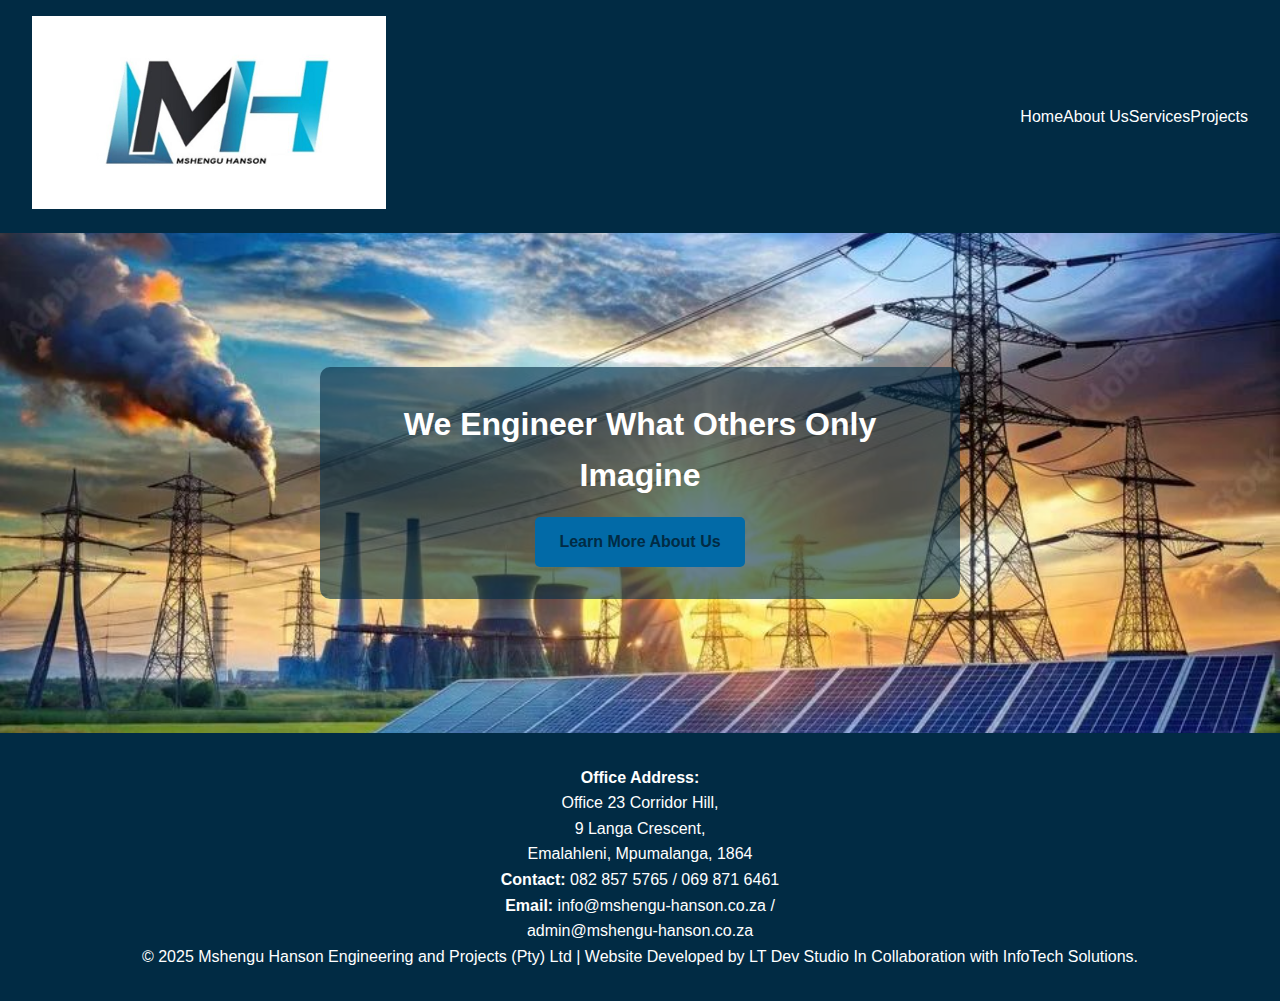
<file: index.html>
<!DOCTYPE html>
<html lang="en">
<head>
<meta charset="UTF-8" />
<meta name="viewport" content="width=device-width, initial-scale=1.0" />
<title>Mshengu Hanson | Home</title>
<link href="images/logoo.png" rel="icon">
<link rel="stylesheet" href="css/styles.css" />
</head>
<body>
<header>
    <a href="index.html">
        <img src="images/logo.png" alt="Mshengu Hanson Logo" class="logo">
    </a>
    <nav>
    <a href="index.html" class="active">Home</a>
    <a href="about.html">About Us</a>
    <a href="services.html">Services</a>
    <a href="projects.html">Projects</a>
</nav>

</header>

<main>
<section class="banner-image">
    <img src="images/banner.jpg" alt="Mshengu Hanson Banner">
    <div class="banner-text">
        <h1>We Engineer What Others Only Imagine</h1>
        <a href="about.html" class="btn">Learn More About Us</a>
    </div>
</section>
</main>

<footer>
    <div class="footer-container">
        <div class="footer-left">
            <p><strong>Office Address:</strong><br>
            Office 23 Corridor Hill,<br>
            9 Langa Crescent,<br>
            Emalahleni, Mpumalanga, 1864</p>
        </div>
        <div class="footer-right">
            <p><strong>Contact:</strong> 082 857 5765 / 069 871 6461</p>
            <p><strong>Email:</strong> info@mshengu-hanson.co.za / <br> admin@mshengu-hanson.co.za</p>
        </div>
    </div>
    <p class="copyright">
      &copy; 2025 Mshengu Hanson Engineering and Projects (Pty) Ltd | Website Developed by 
      <a href="https://tawheeda.github.io/tawheedaa" 
      style="color: #ffffff; text-decoration: none;">LT Dev Studio</a>  In Collaboration with InfoTech Solutions.
    </p>
</footer>


<script src="js/script.js"></script>
</body>
</html>
</file>
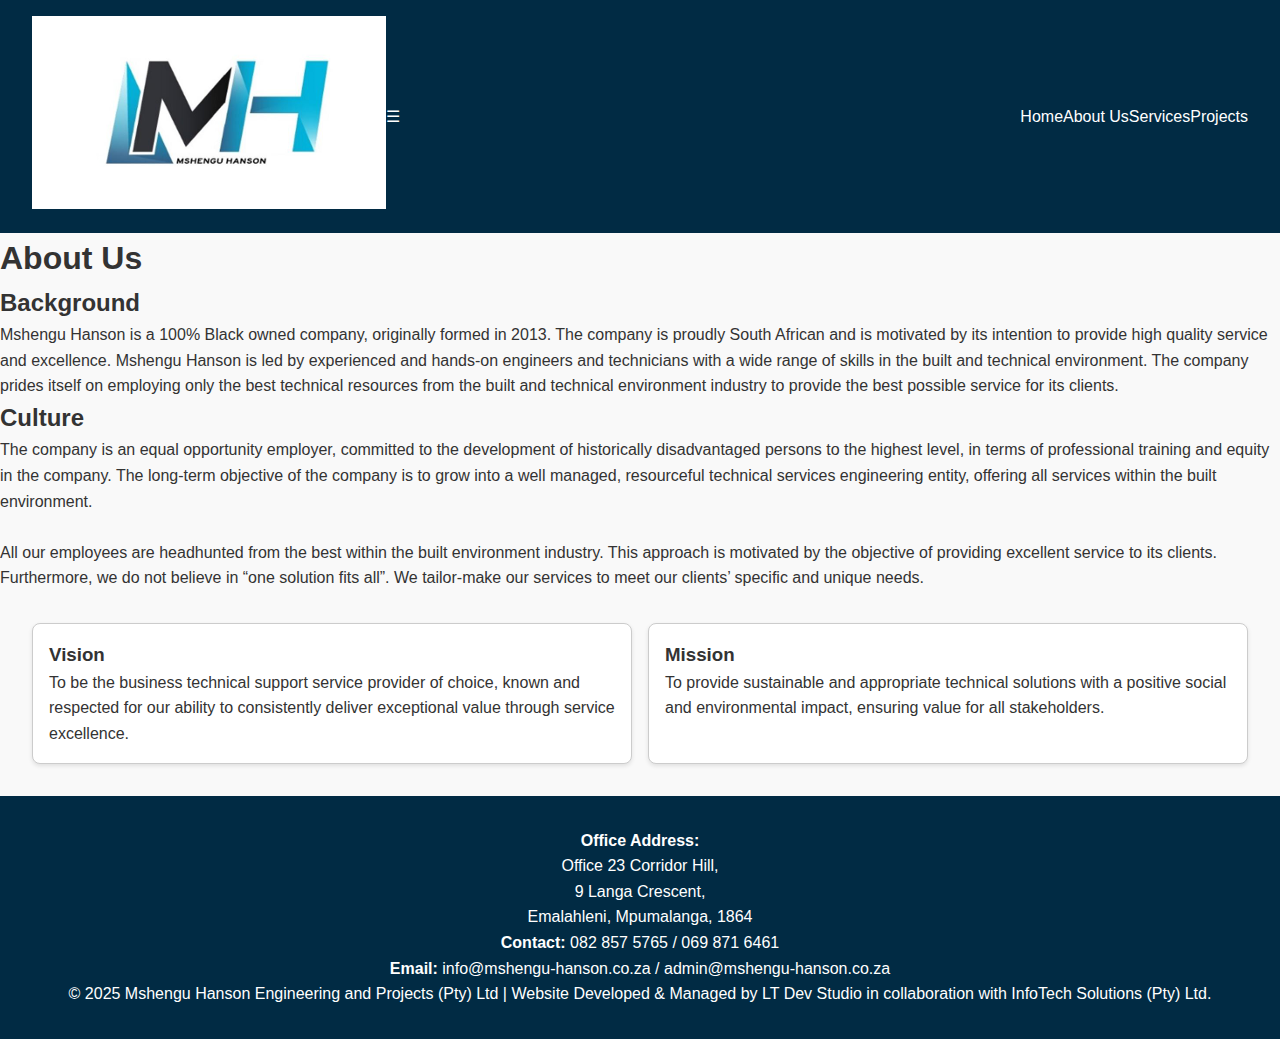
<file: about.html>
<!DOCTYPE html>
<html lang="en">
<head>
<meta charset="UTF-8" />
<meta name="viewport" content="width=device-width, initial-scale=1.0" />
<title>About Us | Mshengu Hanson</title>
<link href="images/logoo.png" rel="icon">
<link rel="stylesheet" href="css/styles.css" />
</head>
<body>

<header>
    <a href="index.html">
        <img src="images/logo.png" alt="Mshengu Hanson Logo" class="logo">
    </a>
    <div class="mobile-menu-icon" onclick="toggleMenu()">☰</div>
    <nav id="nav-menu">
        <a href="index.html">Home</a>
        <a href="about.html" class="active">About Us</a>
        <a href="services.html">Services</a>
        <a href="projects.html">Projects</a>
    </nav>
</header>

<main>
    <h1>About Us</h1>

    <section>
        <h2>Background</h2>
        <p>
            Mshengu Hanson is a 100% Black owned company, originally formed 
            in 2013. The company is proudly South African and is motivated by 
            its intention to provide high quality service and excellence. 
            Mshengu Hanson is led by experienced and hands-on engineers and 
            technicians with a wide range of skills in the built and technical 
            environment. The company prides itself on employing only the best 
            technical resources from the built and technical environment 
            industry to provide the best possible service for its clients. 
        </p>
    </section>

    <section>
        <h2>Culture</h2>
        <p>
            The company is an equal opportunity employer, committed to the 
            development of historically disadvantaged persons to the highest 
            level, in terms of professional training and equity in the company. 
            The long-term objective of the company is to grow into a well
            managed, resourceful technical services engineering entity, offering 
            all services within the built environment. <br><br>  
            All our employees are headhunted from the best within the built 
            environment industry. This approach is motivated by the objective 
            of providing excellent service to its clients. Furthermore, we do not 
            believe in “one solution fits all”. We tailor-make our services to 
            meet our clients’ specific and unique needs.         
        </p>
    </section>

    <section class="tiles">
        <div class="tile">
            <h3>Vision</h3>
            <p>To be the business technical support service provider of choice, known and respected for our ability to consistently deliver exceptional value through service excellence.</p>
        </div>
        <div class="tile">
            <h3>Mission</h3>
            <p>To provide sustainable and appropriate technical solutions with a positive social and environmental impact, ensuring value for all stakeholders.</p>
        </div>
    </section>
</main>

<footer>
    <p>
        <strong>Office Address:</strong><br>
        Office 23 Corridor Hill,<br>
        9 Langa Crescent,<br>
        Emalahleni, Mpumalanga, 1864
    </p>
    <p>
        <strong>Contact:</strong> 082 857 5765 / 069 871 6461<br>
        <strong>Email:</strong> info@mshengu-hanson.co.za / admin@mshengu-hanson.co.za
    </p>
    <p class="copyright">
        &copy; 2025 Mshengu Hanson Engineering and Projects (Pty) Ltd | Website Developed & Managed by
        <a href="https://tawheeda.github.io/tawheedaa" style="color: #ffffff; text-decoration: none;">LT Dev Studio</a>
        in collaboration with InfoTech Solutions (Pty) Ltd.
    </p>
</footer>


<script>
function toggleMenu() {
    const nav = document.getElementById('nav-menu');
    nav.classList.toggle('active');
}
</script>

<script src="js/script.js"></script>
</body>
</html>
</file>
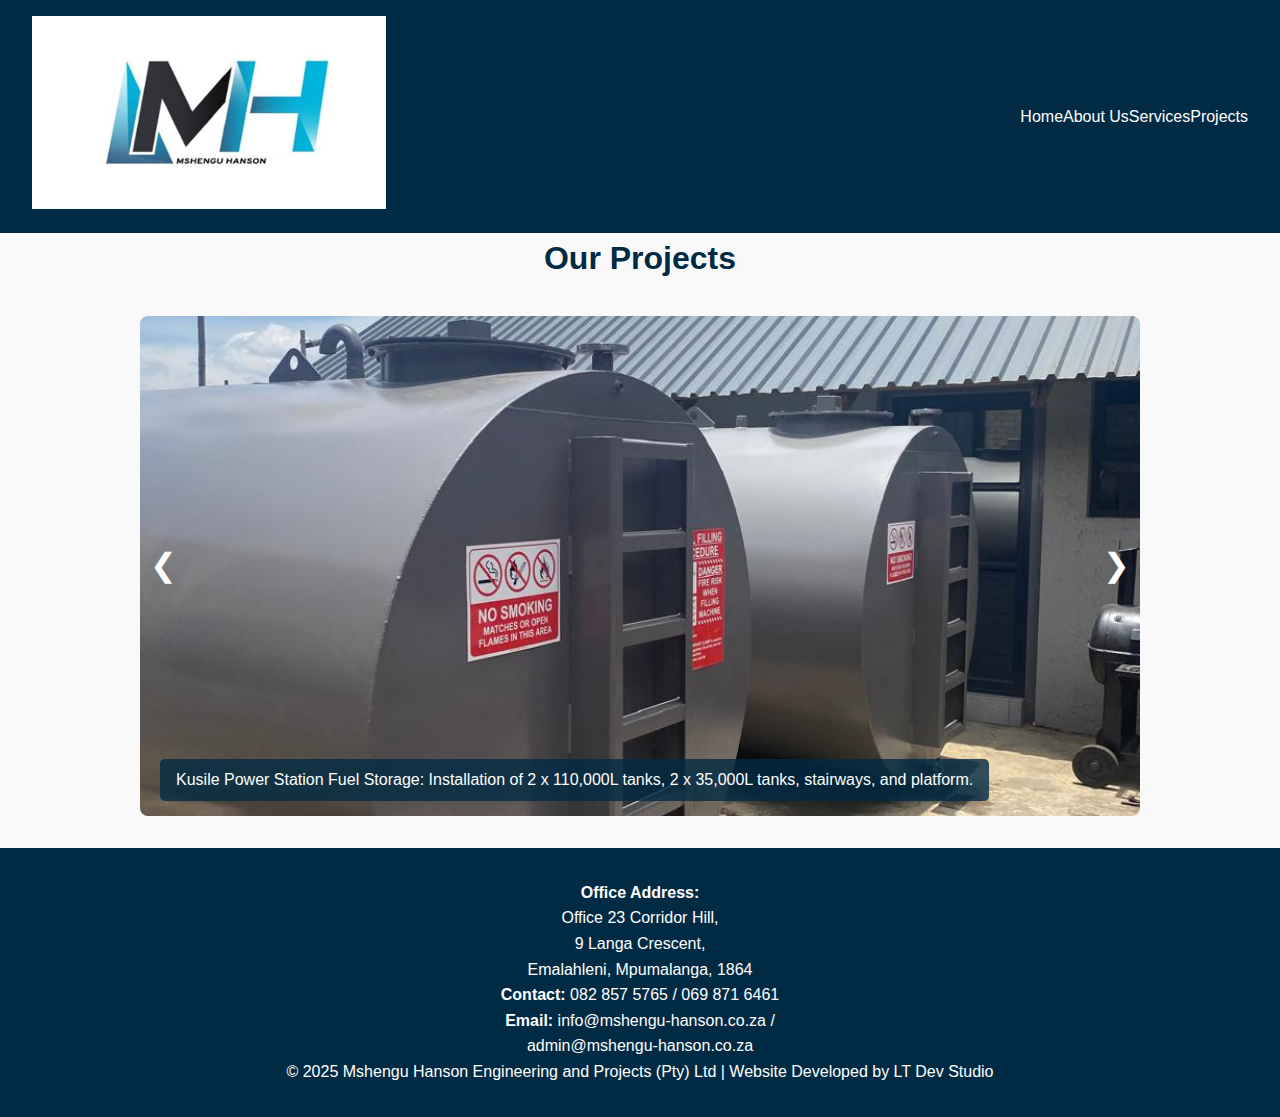
<file: projects.html>
<!DOCTYPE html>
<html lang="en">
<head>
<meta charset="UTF-8" />
<meta name="viewport" content="width=device-width, initial-scale=1.0" />
<title>Projects | Mshengu Hanson</title>
<link href="images/logoo.png" rel="icon">
<link rel="stylesheet" href="css/styles.css" />
</head>
<body>
<header>
    <a href="index.html">
        <img src="images/logo.png" alt="Mshengu Hanson Logo" class="logo">
    </a>
   <nav>
    <a href="index.html">Home</a>
    <a href="about.html">About Us</a>
    <a href="services.html">Services</a>
    <a href="projects.html" class="active">Projects</a>
</nav>

</header>

<main>
    <h1 style="text-align:center; color:#012B44;">Our Projects</h1>

    <div class="slideshow-container">
        <div class="slide fade">
            <img src="images/kusileStorage.jpg" alt="Kusile Power Station Fuel Storage">
            <div class="caption">
                Kusile Power Station Fuel Storage: Installation of 2 x 110,000L tanks, 2 x 35,000L tanks, stairways, and platform.
            </div>
        </div>

        <div class="slide fade">
            <img src="images/kusilePumps.PNG" alt="Kusile Power Station Fuel Pumps">
            <div class="caption">
                Kusile Power Station Fuel Pumps: Supplied and installed Ehad pumps with electrical supply including starter panels.
            </div>
        </div>

        <div class="slide fade">
            <img src="images/kusileCanopies.PNG" alt="Kusile Power Station Canopies">
            <div class="caption">
                Kusile Power Station Canopies: Manufactured and installed two canopies (6m wide, 7m long, 4m high) over the existing pump station for equipment protection.
            </div>
        </div>

        <!-- Navigation arrows -->
        <a class="prev" onclick="plusSlides(-1)">❮</a>
        <a class="next" onclick="plusSlides(1)">❯</a>
    </div>
</main>

<footer>
    <div class="footer-container">
        <div class="footer-left">
            <p><strong>Office Address:</strong><br>
            Office 23 Corridor Hill,<br>
            9 Langa Crescent,<br>
            Emalahleni, Mpumalanga, 1864</p>
        </div>
        <div class="footer-right">
            <p><strong>Contact:</strong> 082 857 5765 / 069 871 6461</p>
            <p><strong>Email:</strong> info@mshengu-hanson.co.za / <br> admin@mshengu-hanson.co.za</p>
        </div>
    </div>
    <p class="copyright">
      &copy; 2025 Mshengu Hanson Engineering and Projects (Pty) Ltd | Website Developed by 
      <a href="https://tawheeda.github.io/tawheedaa" 
      style="color: #ffffff; text-decoration: none;">LT Dev Studio</a>
    </p>
</footer>

<script src="js/script.js"></script>
</body>
</html>
</file>
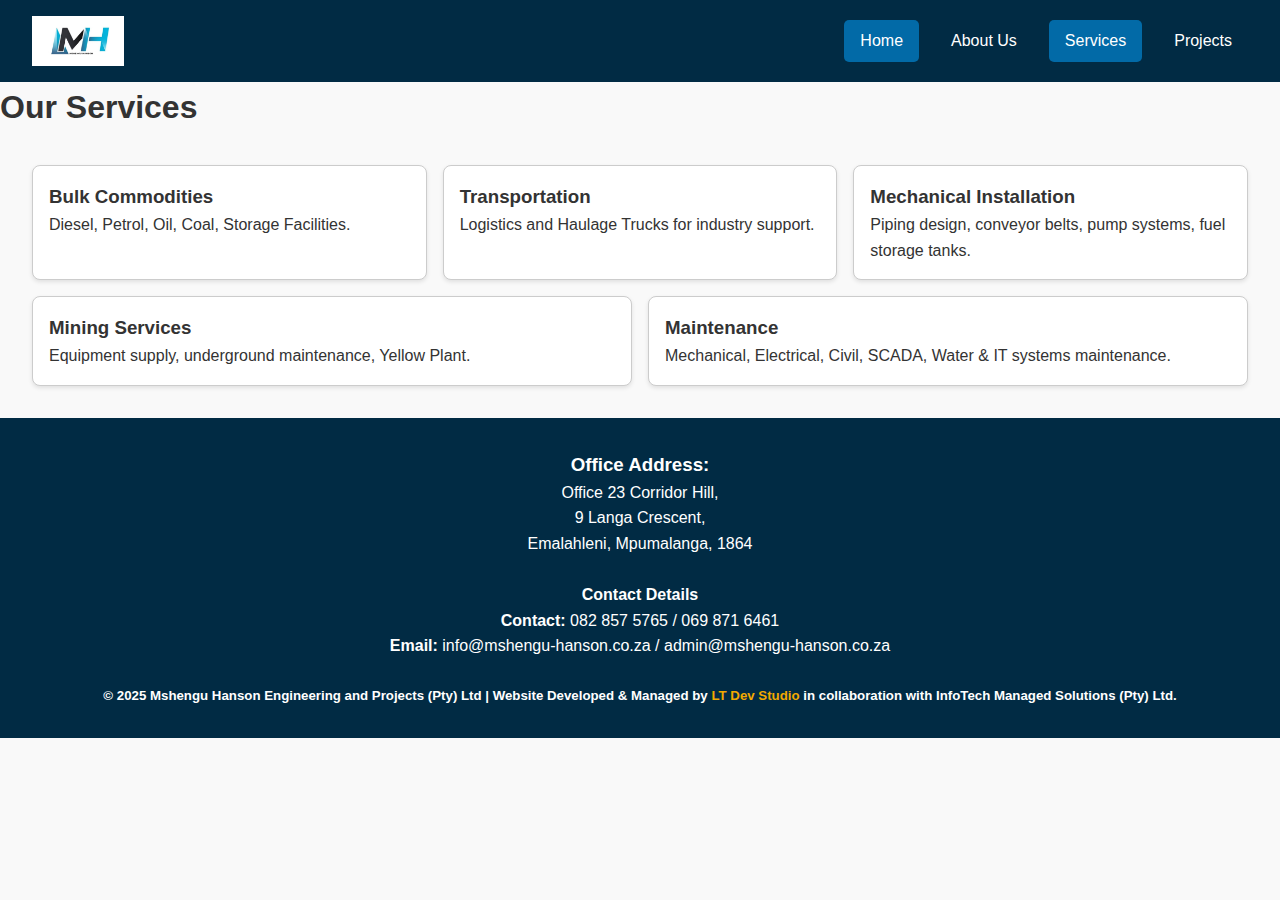
<file: services.html>
<!DOCTYPE html>
<html lang="en">
<head>
  <meta charset="UTF-8" />
  <meta name="viewport" content="width=device-width, initial-scale=1.0" />
  <title>Services | Mshengu Hanson</title>
  <link href="images/logoo.png" rel="icon">
  <link rel="stylesheet" href="css/styles.css" />
</head>
<body>

<header>
  <a href="index.html" class="logo">
    <img src="images/logo.png" alt="Mshengu Hanson Logo" />
  </a>

  <nav>
    <button class="menu-toggle" aria-label="Toggle Menu">&#9776;</button>

    <ul class="nav-links">
      <li><a href="index.html" class="active">Home</a></li>
      <li><a href="about.html">About Us</a></li>
      <li><a href="services.html" class="active">Services</a></li>
      <li><a href="projects.html">Projects</a></li>
    </ul>
  </nav>
</header>


<main>
  <h1>Our Services</h1>
  <section class="tiles">
    <div class="tile">
      <h3>Bulk Commodities</h3>
      <p>Diesel, Petrol, Oil, Coal, Storage Facilities.</p>
    </div>
    <div class="tile">
      <h3>Transportation</h3>
      <p>Logistics and Haulage Trucks for industry support.</p>
    </div>
    <div class="tile">
      <h3>Mechanical Installation</h3>
      <p>Piping design, conveyor belts, pump systems, fuel storage tanks.</p>
    </div>
    <div class="tile">
      <h3>Mining Services</h3>
      <p>Equipment supply, underground maintenance, Yellow Plant.</p>
    </div>
    <div class="tile">
      <h3>Maintenance</h3>
      <p>Mechanical, Electrical, Civil, SCADA, Water & IT systems maintenance.</p>
    </div>
  </section>
</main>

  <footer>
    <p>
      <h3>Office Address:</h3>
      Office 23 Corridor Hill,<br>
      9 Langa Crescent,<br>
      Emalahleni, Mpumalanga, 1864
    </p>
    <br>
    <p>
    <strong>Contact Details</strong><br>
      <strong>Contact:</strong> 082 857 5765 / 069 871 6461<br>
      <strong>Email:</strong> info@mshengu-hanson.co.za / admin@mshengu-hanson.co.za
    </p><br>
    <p class="copyright"> <h5>
      &copy; 2025 Mshengu Hanson Engineering and Projects (Pty) Ltd | Website Developed & Managed by
      <a href="https://tawheeda.github.io/tawheedaa" style="color: #F2A900; text-decoration: none;">LT Dev Studio</a>
      in collaboration with InfoTech Managed Solutions (Pty) Ltd.</h5>
    </p>
  </footer>

<script src="js/script.js"></script>
</body>
</html>
</file>
<file: css/styles.css>
/* === Reset & Base === */
* {
  margin: 0;
  padding: 0;
  box-sizing: border-box;
}

body {
  font-family: 'Segoe UI', sans-serif;
  background-color: #f9f9f9;
  color: #333;
  line-height: 1.6;
}

a {
  text-decoration: none;
  color: inherit;
}

img {
  max-width: 100%;
  height: auto;
}

/* === Header & Navigation === */
header {
  display: flex;
  align-items: center;
  justify-content: space-between;
  padding: 1rem 2rem;
  background-color: #012B44;
  color: #fff;
  position: relative;
  flex-wrap: wrap;
  z-index: 1000;
}

.logo img {
  height: 50px;
  display: block;
  max-width: 150px;
}

/* Nav Styles */
nav {
  display: flex;
  align-items: center;
  flex-grow: 1;
  justify-content: flex-end;
  min-width: 0;
}

.menu-toggle {
  display: none;
  font-size: 2rem;
  cursor: pointer;
  background: none;
  border: none;
  color: #fff;
  margin-left: 1rem;
  flex-shrink: 0;
}

.nav-links {
  display: flex;
  gap: 1rem;
  list-style: none;
  padding-left: 0;
  margin: 0;
  align-items: center;
}

.nav-links li a {
  color: #fff;
  padding: 0.5rem 1rem;
  display: block;
  border-radius: 5px;
  white-space: nowrap;
}

.nav-links li a.active {
  background-color: #026aa7;
  color: #fff;
}

.nav-links li a:hover {
  background-color: #d98c00;
  color: #fff;
}

/* === Mobile Navigation === */
@media (max-width: 768px) {
  .menu-toggle {
    display: block;
  }

  nav {
    justify-content: flex-start;
  }

  .nav-links {
    display: none;
    flex-direction: column;
    background-color: #012B44;
    position: absolute;
    top: 100%;
    right: 0;
    width: 100%;
    padding: 1rem 0;
    box-shadow: 0 4px 8px rgba(0, 0, 0, 0.15);
    z-index: 999;
  }

  .nav-links.active {
    display: flex;
  }

  .nav-links li {
    margin: 0.5rem 1.5rem;
  }
}

/* === Card Styling === */
.card {
  background: #fff;
  padding: 2rem;
  margin: 2rem;
  border-radius: 12px;
  box-shadow: 0 2px 10px rgba(0, 0, 0, 0.08);
  border-left: 6px solid #F2A900;
}

.card h2 {
  color: #012B44;
  font-size: 1.5rem;
  margin-bottom: 1rem;
}

/* === Tiles === */
.tiles {
  display: flex;
  flex-wrap: wrap;
  gap: 1rem;
  padding: 2rem;
}

.tile {
  flex: 1 1 30%;
  background: #fff;
  padding: 1rem;
  border: 1px solid #ccc;
  border-radius: 8px;
  box-shadow: 0 2px 4px rgba(0, 0, 0, 0.1);
}

@media (max-width: 768px) {
  .tile {
    flex: 1 1 100%;
  }

  .tiles {
    flex-direction: column;
  }
}

/* === Banner Section === */
.banner-image {
  position: relative;
  width: 100%;
  max-height: 500px;
  overflow: hidden;
}

.banner-image img {
  width: 100%;
  height: 500px;
  object-fit: cover;
  display: block;
}

.banner-text {
  position: absolute;
  top: 50%;
  left: 50%;
  transform: translate(-50%, -50%);
  text-align: center;
  color: #ffffff;
  background-color: rgba(1, 43, 68, 0.6);
  padding: 2rem;
  border-radius: 10px;
}

.banner-text h1 {
  font-size: 2rem;
  margin-bottom: 1rem;
}

.banner-text .btn {
  background-color: #026aa7;
  color: #012B44;
  padding: 0.75rem 1.5rem;
  font-weight: bold;
  border: none;
  border-radius: 5px;
  cursor: pointer;
  text-decoration: none;
  display: inline-block;
  transition: background-color 0.3s;
}

.banner-text .btn:hover {
  background-color: #d98c00;
}

/* === Slideshow === */
.slideshow-container {
  position: relative;
  margin: 2rem auto;
  max-width: 1000px;
}

.slide {
  display: none;
  position: relative;
  z-index: 1;
}

.slide img {
  width: 100%;
  max-height: 500px;
  object-fit: cover;
  border-radius: 8px;
  display: block;
}

.caption {
  position: absolute;
  bottom: 15px;
  left: 20px;
  color: #fff;
  background: rgba(1, 43, 68, 0.8);
  padding: 0.5rem 1rem;
  border-radius: 5px;
  max-width: 90%;
}

/* Arrows */
.prev,
.next {
  position: absolute;
  top: 50%;
  transform: translateY(-50%);
  font-size: 2rem;
  color: #fff;
  cursor: pointer;
  user-select: none;
  padding: 0 10px;
  z-index: 2;
}

.prev {
  left: 0;
}

.next {
  right: 0;
}

/* === Footer === */
footer {
  background-color: #012B44;
  color: #fff;
  padding: 2rem;
  text-align: center;
}

footer a {
  color: #F2A900;
}

/* === Mobile Slideshow === */
@media (max-width: 600px) {
  .slide img {
    max-height: 250px;
  }

  .caption {
    font-size: 0.9rem;
    padding: 0.4rem 0.8rem;
  }
}
</file>
